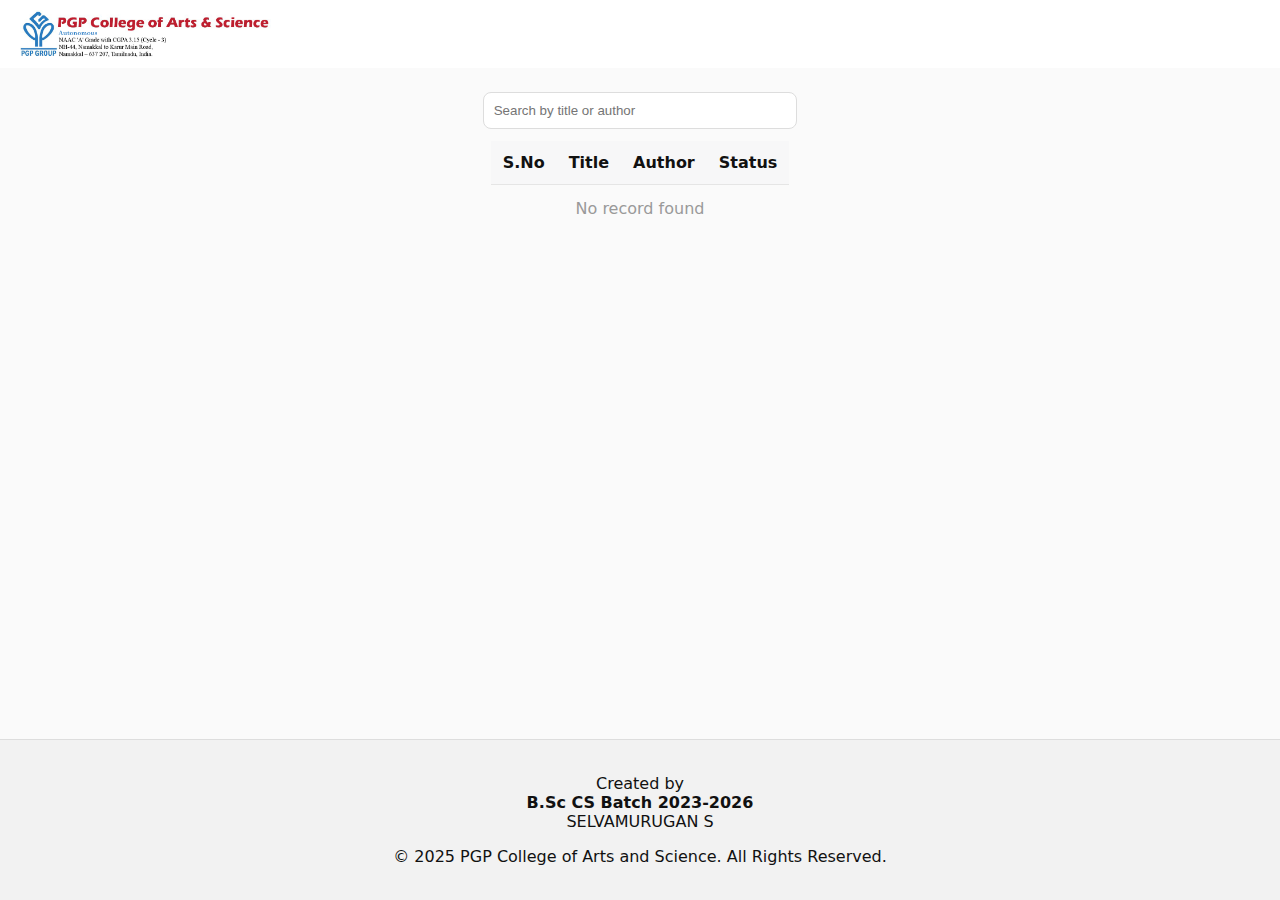
<file: books.html>
<!doctype html><html><head><meta charset="utf-8"/><meta name="viewport" content="width=device-width,initial-scale=1"/><title>Books</title><link rel="stylesheet" href="style.css"/></head><body><header class="topbar"><img src="pgp logo.webp" class="logo" alt="PGP Logo"/></header><main class="container"><div class="books-header"><h1 id="dept-title">Department</h1><input id="search" placeholder="Search by title or author"/></div><div class="books-table-container"><div id="books-table-container" class="books-list"><table id="books-table" class="books-table"><thead><tr><th>S.No</th><th>Title</th><th>Author</th><th>Status</th></tr></thead><tbody></tbody></table></div></div><div id="no-record" style="display:none;margin-top:14px;text-align:center;color:#999;">No record found</div></main><footer class="footer"><p>Created by<br><strong>B.Sc CS Batch 2023-2026</strong><br><span class="creator">SELVAMURUGAN S</span></p><p>© 2025 PGP College of Arts and Science. All Rights Reserved.</p></footer><script src="app.js"></script></body></html>
</file>
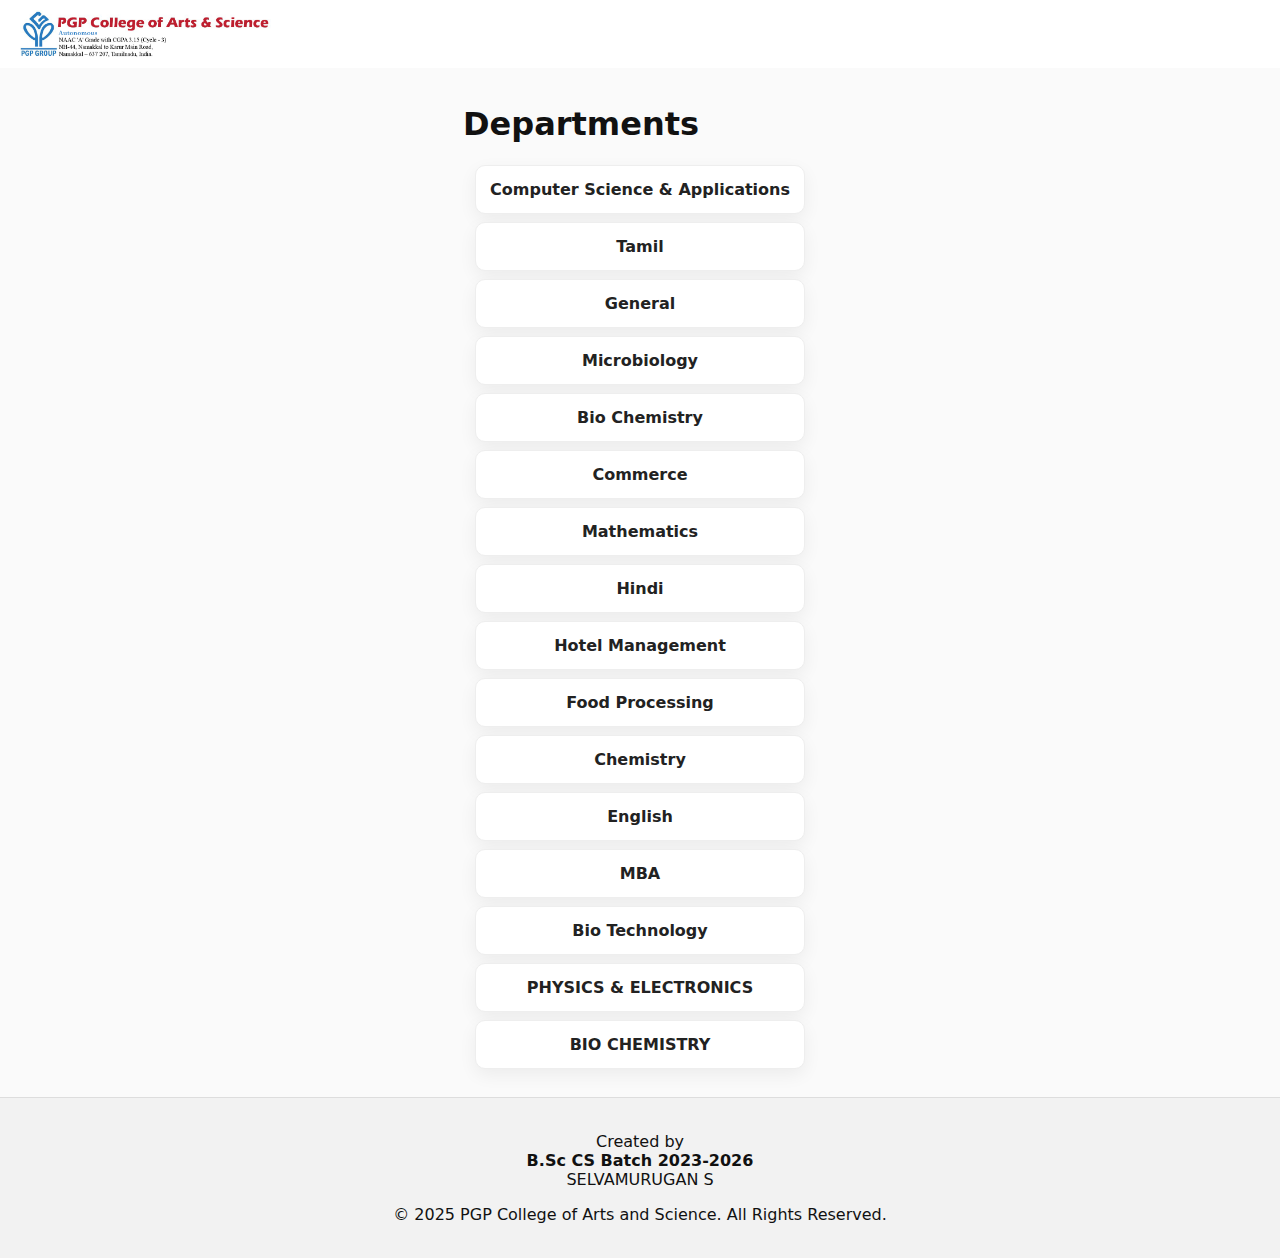
<file: departments.html>
<!doctype html><html><head><meta charset="utf-8"/><meta name="viewport" content="width=device-width,initial-scale=1"/><title>Departments</title><link rel="stylesheet" href="style.css"/></head><body><header class="topbar"><img src="pgp logo.webp" class="logo" alt="PGP Logo"/></header><main class="container"><h1>Departments</h1><div id="dept-grid" class="dept-grid"></div></main><footer class="footer"><p>Created by<br><strong>B.Sc CS Batch 2023-2026</strong><br><span class="creator">SELVAMURUGAN S</span></p><p>© 2025 PGP College of Arts and Science. All Rights Reserved.</p></footer><script src="app.js"></script></body></html>
</file>
<file: style.css>
/* Minimal styling for PGP site */
:root{font-family: system-ui, -apple-system, "Segoe UI", Roboto, "Helvetica Neue", Arial;}
html,body{height:100%;margin:0;display:flex;flex-direction:column;background:#fafafa;color:#111}
.topbar{display:flex;align-items:center;padding:10px 14px;background:#fff}
.logo{max-height:48px;margin-left:6px}
.container{flex:1;padding:16px;max-width:980px;margin:0 auto;box-sizing:border-box}
.phone-frame{width:360px;max-width:94%;margin:6px auto 12px auto;background:#fff;border-radius:16px;overflow:hidden;position:relative;aspect-ratio:9/16;max-height:78vh;box-shadow:0 6px 20px rgba(0,0,0,.08)}
.bg-image-wrapper{width:100%;height:100%;background-repeat:no-repeat;background-size:contain;background-position:center center;background-color:#fff}
.dept-button{position:absolute;left:50%;top:62%;transform:translate(-50%,-50%);background:#000;color:#fff;padding:12px 24px;border-radius:28px;text-decoration:none;font-weight:700}
.dept-grid{display:block;max-width:480px;margin:12px auto}
.dept-grid .card{display:block;margin:8px 12px;padding:14px;background:#fff;border-radius:10px;text-decoration:none;color:#222;border:1px solid #eee;text-align:center;font-weight:700}
.header-title-row{display:flex;align-items:center;justify-content:space-between;gap:12px;margin-top:12px}
#dept-title{font-size:28px;font-weight:800;margin:0}
#search{width:100%;padding:10px;border-radius:8px;border:1px solid #ddd;box-sizing:border-box;margin-top:8px}
.books-table-container{max-width:980px;margin:10px auto;padding:0 8px;box-sizing:border-box}
.books-table{width:100%;border-collapse:collapse;margin-top:12px}
.books-table thead th{background:#f7f7f8;padding:12px;border-bottom:1px solid #e5e5e5;text-align:left}
.books-table tbody td{padding:12px;border-bottom:1px solid #f0f0f0}
.status-available{color:#198754;font-weight:700}
.status-unavailable{color:#b00;font-weight:700}
.footer{margin-top:auto;padding:18px 12px;text-align:center;background:#f2f2f2;border-top:1px solid #ddd}

/* Unified card style for department buttons */
.card{display:inline-block;background:#fff;color:#111;border:1px solid #e6e6e6;padding:12px 22px;border-radius:30px;text-decoration:none;font-weight:700;box-shadow:0 6px 18px rgba(0,0,0,0.06);}
.dept-button{position:absolute;left:50%;top:62%;transform:translate(-50%,-50%);background:#fff;color:#111;padding:12px 28px;border-radius:30px;text-decoration:none;font-weight:700;border:1px solid #e6e6e6;box-shadow:0 10px 25px rgba(0,0,0,0.08);}
.bg-image-wrapper{width:100%;height:100%;background-repeat:no-repeat;background-size:contain;background-position:center center;background-color:#fff;display:block;}
.phone-frame{background:#fff;}
</file>
